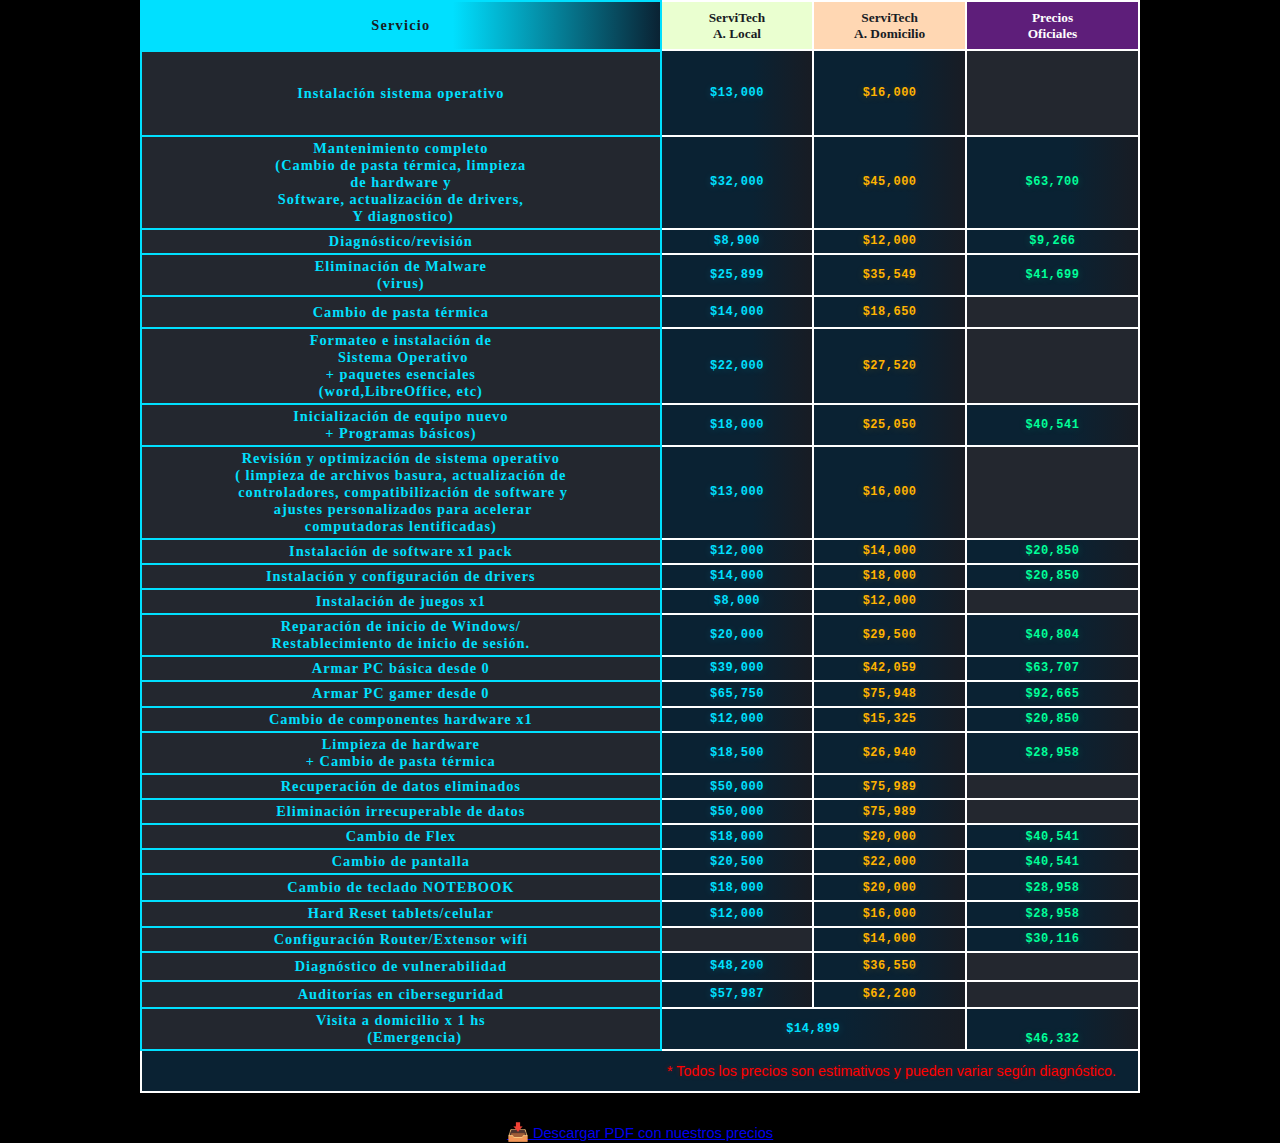
<file: ServiciosPrecios.html>
<!DOCTYPE html PUBLIC "-//W3C//DTD HTML 4.01//EN" "http://www.w3.org/TR/html4/strict.dtd">
<html>
  <head>
    <meta charset="UTF-8">
    <meta name="viewport" content="width=device-width, initial-scale=1.0, shrink-to-fit=no">
    <meta name="generator" content="PhpSpreadsheet, https://github.com/PHPOffice/PhpSpreadsheet">
    <meta name="company" content="Microsoft Corporation" />
    <style type="text/css">
      /* Quita o comenta la siguiente línea para evitar fondo blanco forzado */
      /* html { font-family:Calibri, Arial, Helvetica, sans-serif; font-size:11pt; background-color:white } */
      html { font-family:Calibri, Arial, Helvetica, sans-serif; font-size:11pt; }
      a.comment-indicator:hover + div.comment { background:#ffd; position:absolute; display:block; border:1px solid black; padding:0.5em }
      a.comment-indicator { background:red; display:inline-block; border:1px solid black; width:0.5em; height:0.5em }
      div.comment { display:none }
      table { border-collapse:collapse; page-break-after:always }
      .gridlines td { border:2px solid #ffffff !important; }
      .gridlines th { border:2px solid #ffffff !important; }
      .b { text-align:center }
      .e { text-align:center }
      .f { text-align:right }
      .inlineStr { text-align:left }
      .n { text-align:right }
      .s { text-align:left }
      td.style0 { vertical-align:bottom; border-bottom:none #000000; border-top:none #000000; border-left:none #000000; border-right:none #000000; color:#000000; font-family:'Calibri'; font-size:11pt; background-color:white }
      th.style0 { vertical-align:bottom; border-bottom:none #000000; border-top:none #000000; border-left:none #000000; border-right:none #000000; color:#000000; font-family:'Calibri'; font-size:11pt; background-color:white }
      td.style1 { vertical-align:bottom; border-bottom:none #000000; border-top:none #000000; border-left:none #000000; border-right:none #000000; color:#000000; font-family:'Calibri'; font-size:11pt; background-color:white }
      th.style1 { vertical-align:bottom; border-bottom:none #000000; border-top:none #000000; border-left:none #000000; border-right:none #000000; color:#000000; font-family:'Calibri'; font-size:11pt; background-color:white }
      td.style2 { vertical-align:middle; text-align:center; border-bottom:2px solid #e0e0e0 !important; border-top:2px solid #e0e0e0 !important; border-left:2px solid #e0e0e0 !important; border-right:2px solid #e0e0e0 !important; font-weight:bold; color:#FFFFFF; font-family:'Calibri'; font-size:14pt; background-color:#5983B0 }
      th.style2 { vertical-align:middle; text-align:center; border-bottom:2px solid #e0e0e0 !important; border-top:2px solid #e0e0e0 !important; border-left:2px solid #e0e0e0 !important; border-right:2px solid #e0e0e0 !important; font-weight:bold; color:#FFFFFF; font-family:'Calibri'; font-size:14pt; background-color:#5983B0 }
      td.style3 { vertical-align:middle; text-align:center; border-bottom:2px solid #e0e0e0 !important; border-top:2px solid #e0e0e0 !important; border-left:2px solid #e0e0e0 !important; border-right:2px solid #e0e0e0 !important; font-weight:bold; color:#000000; font-family:'Calibri'; font-size:10pt; background-color:#D4EA6B }
      th.style3 { vertical-align:middle; text-align:center; border-bottom:2px solid #e0e0e0 !important; border-top:2px solid #e0e0e0 !important; border-left:2px solid #e0e0e0 !important; border-right:2px solid #e0e0e0 !important; font-weight:bold; color:#000000; font-family:'Calibri'; font-size:10pt; background-color:#D4EA6B }
      td.style4 { vertical-align:middle; text-align:center; border-bottom:2px solid #e0e0e0 !important; border-top:2px solid #e0e0e0 !important; border-left:2px solid #e0e0e0 !important; border-right:2px solid #e0e0e0 !important; font-weight:bold; color:#000000; font-family:'Calibri'; font-size:10pt; background-color:#FF972F }
      th.style4 { vertical-align:middle; text-align:center; border-bottom:2px solid #e0e0e0 !important; border-top:2px solid #e0e0e0 !important; border-left:2px solid #e0e0e0 !important; border-right:2px solid #e0e0e0 !important; font-weight:bold; color:#000000; font-family:'Calibri'; font-size:10pt; background-color:#FF972F }
      td.style5 { vertical-align:middle; text-align:center; border-bottom:2px solid #e0e0e0 !important; border-top:2px solid #e0e0e0 !important; border-left:2px solid #e0e0e0 !important; border-right:2px solid #e0e0e0 !important; font-weight:bold; color:#FFFFFF; font-family:'Calibri'; font-size:10pt; background-color:#780373 }
      th.style5 { vertical-align:middle; text-align:center; border-bottom:2px solid #e0e0e0 !important; border-top:2px solid #e0e0e0 !important; border-left:2px solid #e0e0e0 !important; border-right:2px solid #e0e0e0 !important; font-weight:bold; color:#FFFFFF; font-family:'Calibri'; font-size:10pt; background-color:#780373 }
      td.style6 { vertical-align:middle; text-align:center; border-bottom:none #000000; border-top:none #000000; border-left:none #000000; border-right:none #000000; color:#000000; font-family:'Calibri'; font-size:14pt; background-color:white }
      th.style6 { vertical-align:middle; text-align:center; border-bottom:none #000000; border-top:none #000000; border-left:none #000000; border-right:none #000000; color:#000000; font-family:'Calibri'; font-size:14pt; background-color:white }
      td.style7 { vertical-align:top; text-align:center; border-bottom:2px solid #e0e0e0 !important; border-top:2px solid #e0e0e0 !important; border-left:2px solid #e0e0e0 !important; border-right:2px solid #e0e0e0 !important; font-weight:bold; color:#FFFFFF; font-family:'Calibri'; font-size:11pt; background-color:#355269 }
      th.style7 { vertical-align:top; text-align:center; border-bottom:2px solid #e0e0e0 !important; border-top:2px solid #e0e0e0 !important; border-left:2px solid #e0e0e0 !important; border-right:2px solid #e0e0e0 !important; font-weight:bold; color:#FFFFFF; font-family:'Calibri'; font-size:11pt; background-color:#355269 }
      td.style8 { vertical-align:middle; text-align:center; border-bottom:2px solid #e0e0e0 !important; border-top:2px solid #e0e0e0 !important; border-left:2px solid #e0e0e0 !important; border-right:2px solid #e0e0e0 !important; font-weight:bold; color:#FFFFFF; font-family:'Calibri'; font-size:11pt; background-color:#127622 }
      th.style8 { vertical-align:middle; text-align:center; border-bottom:2px solid #e0e0e0 !important; border-top:2px solid #e0e0e0 !important; border-left:2px solid #e0e0e0 !important; border-right:2px solid #e0e0e0 !important; font-weight:bold; color:#FFFFFF; font-family:'Calibri'; font-size:11pt; background-color:#127622 }
      td.style9 { vertical-align:middle; text-align:center; border-bottom:2px solid #e0e0e0 !important; border-top:2px solid #e0e0e0 !important; border-left:2px solid #e0e0e0 !important; border-right:2px solid #e0e0e0 !important; font-weight:bold; color:#FFFFFF; font-family:'Calibri'; font-size:11pt; background-color:#395511 }
      th.style9 { vertical-align:middle; text-align:center; border-bottom:2px solid #e0e0e0 !important; border-top:2px solid #e0e0e0 !important; border-left:2px solid #e0e0e0 !important; border-right:2px solid #e0e0e0 !important; font-weight:bold; color:#FFFFFF; font-family:'Calibri'; font-size:11pt; background-color:#395511 }
      td.style10 { vertical-align:middle; text-align:center; border-bottom:2px solid #e0e0e0 !important; border-top:2px solid #e0e0e0 !important; border-left:2px solid #e0e0e0 !important; border-right:2px solid #e0e0e0 !important; font-weight:bold; color:#FFFFFF; font-family:'Calibri'; font-size:11pt; background-color:#861141 }
      th.style10 { vertical-align:middle; text-align:center; border-bottom:2px solid #e0e0e0 !important; border-top:2px solid #e0e0e0 !important; border-left:2px solid #e0e0e0 !important; border-right:2px solid #e0e0e0 !important; font-weight:bold; color:#FFFFFF; font-family:'Calibri'; font-size:11pt; background-color:#861141 }
      td.style11 { vertical-align:middle; text-align:center; border-bottom:none #000000; border-top:none #000000; border-left:none #000000; border-right:none #000000; color:#000000; font-family:'Calibri'; font-size:11pt; background-color:white }
      th.style11 { vertical-align:middle; text-align:center; border-bottom:none #000000; border-top:none #000000; border-left:none #000000; border-right:none #000000; color:#000000; font-family:'Calibri'; font-size:11pt; background-color:white }
      td.style12 { vertical-align:middle; text-align:center; border-bottom:2px solid #e0e0e0 !important; border-top:2px solid #e0e0e0 !important; border-left:2px solid #e0e0e0 !important; border-right:2px solid #e0e0e0 !important; font-weight:bold; color:#FFFFFF; font-family:'Calibri'; font-size:11pt; background-color:#355269 }
      th.style12 { vertical-align:middle; text-align:center; border-bottom:2px solid #e0e0e0 !important; border-top:2px solid #e0e0e0 !important; border-left:2px solid #e0e0e0 !important; border-right:2px solid #e0e0e0 !important; font-weight:bold; color:#FFFFFF; font-family:'Calibri'; font-size:11pt; background-color:#355269 }
      td.style13 { vertical-align:middle; border-bottom:none #000000; border-top:none #000000; border-left:none #000000; border-right:none #000000; color:#000000; font-family:'Calibri'; font-size:11pt; background-color:white }
      th.style13 { vertical-align:middle; border-bottom:none #000000; border-top:none #000000; border-left:none #000000; border-right:none #000000; color:#000000; font-family:'Calibri'; font-size:11pt; background-color:white }
      td.style14 { vertical-align:middle; text-align:center; border-bottom:2px solid #e0e0e0 !important; border-top:2px solid #e0e0e0 !important; border-left:2px solid #e0e0e0 !important; border-right:2px solid #e0e0e0 !important; font-weight:bold; color:#FFFFFF; font-family:'Calibri'; font-size:11pt; background-color:#355269 }
      th.style14 { vertical-align:middle; text-align:center; border-bottom:2px solid #e0e0e0 !important; border-top:2px solid #e0e0e0 !important; border-left:2px solid #e0e0e0 !important; border-right:2px solid #e0e0e0 !important; font-weight:bold; color:#FFFFFF; font-family:'Calibri'; font-size:11pt; background-color:#355269 }
      td.style15 { vertical-align:middle; text-align:center; border-bottom:2px solid #e0e0e0 !important; border-top:2px solid #e0e0e0 !important; border-left:2px solid #e0e0e0 !important; border-right:2px solid #e0e0e0 !important; font-weight:bold; color:#FFFFFF; font-family:'Calibri'; font-size:11pt; background-color:#000000 }
      th.style15 { vertical-align:middle; text-align:center; border-bottom:2px solid #e0e0e0 !important; border-top:2px solid #e0e0e0 !important; border-left:2px solid #e0e0e0 !important; border-right:2px solid #e0e0e0 !important; font-weight:bold; color:#FFFFFF; font-family:'Calibri'; font-size:11pt; background-color:#000000 }
      td.style16 { vertical-align:middle; text-align:center; border-bottom:2px solid #e0e0e0 !important; border-top:2px solid #e0e0e0 !important; border-left:2px solid #e0e0e0 !important; border-right:2px solid #e0e0e0 !important; font-weight:bold; color:#FFFFFF; font-family:'Calibri'; font-size:13pt; background-color:#355269 }
      th.style16 { vertical-align:middle; text-align:center; border-bottom:2px solid #e0e0e0 !important; border-top:2px solid #e0e0e0 !important; border-left:2px solid #e0e0e0 !important; border-right:2px solid #e0e0e0 !important; font-weight:bold; color:#FFFFFF; font-family:'Calibri'; font-size:13pt; background-color:#355269 }
      td.style17 { vertical-align:bottom; text-align:center; border-bottom:none #000000; border-top:none #000000; border-left:none #000000; border-right:none #000000; font-weight:bold; color:#FFFFFF; font-family:'Calibri'; font-size:11pt; background-color:#861141 }
      th.style17 { vertical-align:bottom; text-align:center; border-bottom:none #000000; border-top:none #000000; border-left:none #000000; border-right:none #000000; font-weight:bold; color:#FFFFFF; font-family:'Calibri'; font-size:11pt; background-color:#861141 }
      td.style18 { vertical-align:bottom; text-align:center; border-bottom:none #000000; border-top:none #000000; border-left:none #000000; border-right:none #000000; color:#000000; font-family:'Calibri'; font-size:11pt; background-color:white }
      th.style18 { vertical-align:bottom; text-align:center; border-bottom:none #000000; border-top:none #000000; border-left:none #000000; border-right:none #000000; color:#000000; font-family:'Calibri'; font-size:11pt; background-color:white }
      td.style19 { vertical-align:bottom; text-align:left; padding-left:0px; border-bottom:none #000000; border-top:none #000000; border-left:none #000000; border-right:none #000000; color:#000000; font-family:'Calibri'; font-size:11pt; background-color:white }
      th.style19 { vertical-align:bottom; text-align:left; padding-left:0px; border-bottom:none #000000; border-top:none #000000; border-left:none #000000; border-right:none #000000; color:#000000; font-family:'Calibri'; font-size:11pt; background-color:white }
      table.sheet0 col.col0 { width:175pt }        /* Servicio */
      table.sheet0 col.col1 { width:75pt }         /* Local */
      table.sheet0 col.col2 { width:75pt }         /* Domicilio */
      table.sheet0 col.col3 { width:85pt }         /* Oficiales */
      table.sheet0 tr { height:15pt }
      table.sheet0 tr.row0 { height:36.85pt }
      table.sheet0 tr.row1 { height:64.05pt }
      table.sheet0 tr.row2 { height:19.3pt }
      table.sheet0 tr.row3 { height:28.95pt }
      table.sheet0 tr.row4 { height:23.7pt }
      table.sheet0 tr.row5 { height:53.55pt }
      table.sheet0 tr.row6 { height:26.5pt }
      table.sheet0 tr.row7 { height:67.6pt }
      table.sheet0 tr.row8 { height:15pt }
      table.sheet0 tr.row9 { height:15pt }
      table.sheet0 tr.row10 { height:15pt }
      table.sheet0 tr.row11 { height:29pt }
      table.sheet0 tr.row12 { height:16.65pt }
      table.sheet0 tr.row13 { height:19.3pt }
      table.sheet0 tr.row14 { height:19.3pt }
      table.sheet0 tr.row15 { height:28.05pt }
      table.sheet0 tr.row16 { height:18.4pt }
      table.sheet0 tr.row17 { height:15.8pt }
      table.sheet0 tr.row18 { height:15.8pt }
      table.sheet0 tr.row19 { height:18.4pt }
      table.sheet0 tr.row20 { height:20.15pt }
      table.sheet0 tr.row21 { height:19.3pt }
      table.sheet0 tr.row22 { height:18.4pt }
      table.sheet0 tr.row23 { height:21.9pt }
      table.sheet0 tr.row24 { height:20.15pt }
      table.sheet0 tr.row25 { height:30.65pt }
      table.sheet0 tr.row26 { height:15pt }
      table.sheet0 tr.row27 { height:15pt }
      table.sheet0 tr.row28 { height:15pt }
      table.sheet0 tr.row29 { height:15pt }
      table.sheet0 tr.row30 { height:15pt }
      table.sheet0 tr.row31 { height:15pt }
      table.sheet0 tr.row32 { height:15pt }
      table.sheet0 tr.row33 { height:15pt }
      table.sheet0 tr.row34 { height:15pt }
      table.sheet0 tr.row35 { height:15pt }
      table.sheet0 tr.row36 { height:15pt }
      table.sheet0 tr.row37 { height:15pt }
      table.sheet0 tr.row38 { height:15pt }
      table.sheet0 tr.row39 { height:15pt }
      table.sheet0 tr.row40 { height:15pt }
      /* Estilo para integrar el cuadro a la página de tecnología */
      table.sheet0 {
        width: 92vw !important;                   /* Reducido de 98vw */
        max-width: 1000px !important;             /* Reducido de 1200px */
        min-width: 700px !important;              /* Reducido de 800px */
        margin: 2.5rem auto 2.5rem auto;
        font-size: 1.13em;
        min-height: 900px;
        background: #000000 !important; /* Fondo negro */
        border-radius: 18px;
        box-shadow: 0 8px 32px 0 rgba(0,0,0,0.22);
        overflow: hidden;
        border: 2.5px solid #00e0ff;
        transition: box-shadow 0.3s;
        position: relative;
      }
      /* Elimina el pseudo-elemento que generaba doble marco */
      table.sheet0::before {
        content: none !important;
        display: none !important;
      }
      .gridlines td, .gridlines th {
        border:2px solid #ffffff !important;
        padding: 3px 2px !important;
        white-space: nowrap; /* Evita que los números se corten */
        font-size: 0.85em !important;
      }
      /* Encabezados con color destacado */
      td.style2, th.style2 {
        background: #ff00ea !important;
        color: #181c24 !important;
        border-color: #00e0ff !important;
        letter-spacing: 1.2px;
        font-weight: bold;
        text-shadow: none;
        border-bottom: 3px solid #00e0ff !important;
        background: linear-gradient(90deg, #00e0ff 60%, #0a2233 100%) !important;
        box-shadow: 0 2px 12px 0 #00e0ff33;
      }
      td.style3, th.style3 {
        background-color: #eaffd0 !important;
        color: #181c24 !important;
        font-size: 10pt !important; /* Reducido de 12pt a 10pt */
      }
      td.style4, th.style4 {
        background-color: #ffd7b3 !important;
        color: #181c24 !important;
        font-size: 10pt !important; /* Reducido de 12pt a 10pt */
      }
      td.style5, th.style5 {
        background-color: #5e1e7a !important;
        color: #fff !important;
        font-size: 10pt !important; /* Reducido de 12pt a 10pt */
      }
      td.style7, th.style7,
      td.style12, th.style12,
      td.style14, th.style14,
      td.style16, th.style16 {
        background: #23272f !important;
        color: #00e0ff !important;
        border-color: #00e0ff !important;
        font-weight: bold;
        letter-spacing: 1px;
      }
      td.style8, th.style8 {
        background-color: #1e7a5e !important;
        color: #fff !important;
      }
      td.style9, th.style9 {
        background-color: #3a5a2a !important;
        color: #fff !important;
      }
      td.style10, th.style10 {
        background-color: #7a1e3a !important;
        color: #fff !important;
      }
      td.style15, th.style15 {
        background-color: #23272f !important;
        color: #fff !important;
      }
      /* Celdas vacías de precios: fondo negro permanente, sin hover ni opacidad */
      td.null, th.null {
        color: #b0b0b0 !important;
        background: #000 !important;
        opacity: 1 !important;
        pointer-events: none;
      }
      table.sheet0 tbody tr:hover td.null,
      table.sheet0 tbody tr:hover th.null {
        background: #000 !important;
        color: #b0b0b0 !important;
      }
      /* Bordes redondeados solo en las esquinas del cuadro */
      table.sheet0 tr:first-child td:first-child { border-top-left-radius: 18px; }
      table.sheet0 tr:first-child td:last-child { border-top-right-radius: 18px; }
      table.sheet0 tr:last-child td:first-child { border-bottom-left-radius: 18px; }
      table.sheet0 tr:last-child td:last-child { border-bottom-right-radius: 18px; }
      /* Efecto hover tecnológico: color diferente para selección */
      table.sheet0 tbody tr:hover td {
        background: #003e52 !important;
        color: #fff !important;
        transition: background 0.2s, color 0.2s;
      }
      /* Evita hover en celdas vacías */
      table.sheet0 tbody tr:hover td.null,
      table.sheet0 tbody tr:hover th.null {
        background: #111 !important;
        color: #b0b0b0 !important;
      }
      /* Scrollbar personalizado para look tecnológico */
      ::-webkit-scrollbar {
        height: 6px;   /* Reducido de 10px a 6px */
        width: 6px;    /* Reducido de 10px a 6px */
        background: #181c24;
      }
      ::-webkit-scrollbar-thumb {
        background: #00e0ff;
        border-radius: 8px;
      }
      /* Números destacados con colores y animación */
      td.n, th.n {
        color: #00e0ff !important;
        font-family: 'Cascadia Code', 'Consolas', monospace !important;
        font-weight: bold;
        letter-spacing: 0.5px;
        transition: color 0.2s;
        text-shadow: 0 1px 8px #00e0ff33;
        background: linear-gradient(90deg, #0a2233 60%, #181c24 100%);
        font-size: 9pt !important; /* Reducido de 10pt a 9pt */
      }
      /* Alterna color para números en columnas diferentes */
      td.column2.n, th.column2.n {
        color: #ffb300 !important;
        text-shadow: 0 1px 8px #ffb30033;
      }
      td.column3.n, th.column3.n {
        color: #00ff99 !important;
        text-shadow: 0 1px 8px #00ff9933;
      }
      /* Celdas vacías de precios: gris claro */
      td.null, th.null {
        color: #b0b0b0 !important;
        background: #23272f !important;
      }
      /* Efecto de "parpadeo" sutil en los números al pasar el mouse */
      td.n:hover, th.n:hover {
        color: #fff !important;
        background: #003e52 !important;
        animation: blinkNum 0.7s linear 1;
      }
      @keyframes blinkNum {
        0% { color: #fff; }
        50% { color: #00e0ff; }
        100% { color: #fff; }
      }
      /* Fila de totales o resumen (si existiera) */
      tr.total-row td, tr.total-row th {
        background: #23272f !important;
        color: #ffb300 !important;
        font-size: 1.1em;
        font-weight: bold;
        border-top: 2.5px solid #00e0ff !important;
      }
      /* Pie de tabla con info cool */
      tfoot td, tfoot th {
        background: #0a2233 !important;
        color: #00e0ff !important;
        font-size: 0.98em;
        text-align: right;
        border-top: 2px solid #00e0ff !important;
      }
      /* Tooltip estilo terminal para info extra */
      .cool-tooltip {
        position: relative;
        cursor: pointer;
        border-bottom: 1px dashed #00e0ff;
      }
      .cool-tooltip:hover::after {
        content: attr(data-tip);
        position: absolute;
        left: 0;
        top: 1.5em;
        background: #23272f;
        color: #00e0ff;
        padding: 0.4em 0.8em;
        border-radius: 7px;
        font-size: 0.95em;
        white-space: pre;
        box-shadow: 0 2px 12px #00e0ff33;
        z-index: 10;
      }
      @media (max-width: 600px) {
        html {
          font-size: 10pt !important;
        }
        table.sheet0 {
          width: 99vw !important;
          min-width: unset !important;
          max-width: 100vw !important;
          font-size: 0.98em !important;
          margin: 0.5rem 0.5vw 1.5rem 0.5vw !important;
          border-radius: 10px !important;
          box-shadow: none !important;
        }
        .info-box {
          max-width: 98vw !important;
          padding: 1em 0.5em !important;
          font-size: 0.98em !important;
          border-radius: 10px !important;
        }
        table.sheet0 tr,
        table.sheet0 td,
        table.sheet0 th {
          height: auto !important;
          padding: 0.35em 0.3em !important;
          font-size: 0.98em !important;
          word-break: break-word;
        }
        table.sheet0 col {
          width: auto !important;
        }
        /* Reduce tamaño de tooltips */
        .cool-tooltip:hover::after {
          font-size: 0.90em !important;
          max-width: 90vw !important;
          left: 0 !important;
          right: 0 !important;
        }
      }
      /* Quitar bordes redondeados de la tabla */
      table.sheet0 {
        border-radius: 0px !important;
      }

      /* Quitar bordes redondeados de las esquinas */
      table.sheet0 tr:first-child td:first-child { border-top-left-radius: 0px; }
      table.sheet0 tr:first-child td:last-child { border-top-right-radius: 0px; }
      table.sheet0 tr:last-child td:first-child { border-bottom-left-radius: 0px; }
      table.sheet0 tr:last-child td:last-child { border-bottom-right-radius: 0px; }

      /* Tooltip sin bordes redondeados */
      .cool-tooltip:hover::after {
        border-radius: 0px !important;
      }

      @media (max-width: 600px) {
        table.sheet0 {
          border-radius: 0px !important;
        }
        .info-box {
          border-radius: 0px !important;
        }
      }
    </style>
    <style>
        /* Estilos para la tabla en móviles */
        @media (max-width: 768px) {
            .sheet0 {
                font-size: 14px !important;
                width: 150% !important;
                transform: scale(0.67) !important;
                transform-origin: left top !important;
            }
            
            body {
                overflow-x: auto !important;
                max-width: 100vw !important;
                margin: 0 !important;
                padding: 0 !important;
            }

            .column0 { min-width: 200px !important; }
            .column1, .column2, .column3 { min-width: 100px !important; }

            td {
                white-space: normal !important;
                padding: 8px !important;
            }
        }
    </style>
  </head>

  <body style="background-color: #000000 !important; color: #ffffff; font-family: Arial, sans-serif;">
<style>
@page { margin-left: 0; margin-right: 0; margin-top: 0; margin-bottom: 0; }
body { margin: 0; padding: 0; }
table.sheet0 {
  width: 98vw;
  max-width: 1400px;
  min-width: 900px;
  margin: 0 auto;
  font-size: 1.15em;
  min-height: 600px; /* Agrega esta línea para estirar hacia abajo */
  background-color: #000000 !important; /* Fondo negro para la tabla */
  color: #ffffff; /* Texto blanco */
  border: none;
}
td, th {
  background-color: #000000 !important; /* Fondo negro para celdas */
  color: #ffffff !important; /* Texto blanco */
  border: 1px solid #ffffff !important; /* Cambiado de #333333 a #ffffff */
}
</style>
    <table border="0" cellpadding="0" cellspacing="0" id="sheet0" class="sheet0 gridlines">
        <col class="col0">
        <col class="col1">
        <col class="col2">
        <col class="col3">
        <tbody>
          <tr class="row0">
            <td class="column0 style2 s">Servicio</td>
            <td class="column1 style3 s">ServiTech<br>A. Local</td>
            <td class="column2 style4 s">ServiTech<br>A. Domicilio</td>
            <td class="column3 style5 s">Precios<br>Oficiales</td>
          </tr>
          
          <!-- Nuevo servicio agregado aquí -->
          <tr class="row1">
            <td class="column0 style12 s">Instalación sistema operativo</td>
            <td class="column1 style8 n">$13,000</td>
            <td class="column2 style9 n">$16,000</td>
            <td class="column3 style15 null"></td>
          </tr>
          <!-- Continúa con los servicios existentes -->
          <tr class="row1">
            <td class="column0 style7 s">Mantenimiento completo<br />
(Cambio de pasta térmica, limpieza <br />
de hardware y<br />
Software, actualización de drivers,<br />
&nbsp;Y diagnostico)</td>
            <td class="column1 style8 n">$32,000</td>
            <td class="column2 style9 n">$45,000</td>
            <td class="column3 style10 n">$63,700</td>
          </tr>
          <tr class="row2">
            <td class="column0 style12 s">Diagnóstico/revisión</td>
            <td class="column1 style8 n">$8,900</td>
            <td class="column2 style9 n">$12,000</td>
            <td class="column3 style10 n">$9,266</td>
          </tr>
          <tr class="row3">
            <td class="column0 style14 s">Eliminación de Malware <br />
(virus)</td>
            <td class="column1 style8 n">$25,899</td>
            <td class="column2 style9 n">$35,549</td>
            <td class="column3 style10 n">$41,699</td>
          </tr>
          <tr class="row4">
            <td class="column0 style12 s">Cambio de pasta térmica</td>
            <td class="column1 style8 n">$14,000</td>
            <td class="column2 style9 n">$18,650</td>
            <td class="column3 style15 null"></td>
          </tr>
          <tr class="row5">
            <td class="column0 style14 s">Formateo e instalación de<br />
&nbsp;Sistema Operativo <br />
+ paquetes esenciales <br />
(word,LibreOffice, etc)</td>
            <td class="column1 style8 n">$22,000</td>
            <td class="column2 style9 n">$27,520</td>
            <td class="column3 style15 null"></td>
          </tr>
          <tr class="row6">
            <td class="column0 style14 s">Inicialización de equipo nuevo<br />
+ Programas básicos)</td>
            <td class="column1 style8 n">$18,000</td>
            <td class="column2 style9 n">$25,050</td>
            <td class="column3 style10 n">$40,541</td>
          </tr>
          <tr class="row7">
            <td class="column0 style14 s">Revisión y optimización de sistema operativo<br />
( limpieza de archivos basura, actualización de<br />
&nbsp;controladores, compatibilización de software y<br />
&nbsp;ajustes personalizados para acelerar <br />
computadoras lentificadas)</td>
            <td class="column1 style8 n">$13,000</td>
            <td class="column2 style9 n">$16,000</td>
            <td class="column3 style15 null"></td>
          </tr>
          <tr class="row8">
            <td class="column0 style12 s">Instalación de software x1 pack</td>
            <td class="column1 style8 n">$12,000</td>
            <td class="column2 style9 n">$14,000</td>
            <td class="column3 style10 n">$20,850</td>
          </tr>
          <tr class="row9">
            <td class="column0 style12 s">Instalación y configuración de drivers</td>
            <td class="column1 style8 n">$14,000</td>
            <td class="column2 style9 n">$18,000</td>
            <td class="column3 style10 n">$20,850</td>
          </tr>
          <tr class="row10">
            <td class="column0 style12 s">Instalación de juegos x1</td>
            <td class="column1 style8 n">$8,000</td>
            <td class="column2 style9 n">$12,000</td>
            <td class="column3 style15 null"></td>
          </tr>
          <tr class="row11">
            <td class="column0 style14 s">Reparación de inicio de Windows/<br />
Restablecimiento de inicio de sesión.</td>
            <td class="column1 style8 n">$20,000</td>
            <td class="column2 style9 n">$29,500</td>
            <td class="column3 style10 n">$40,804</td>
          </tr>
          <tr class="row12">
            <td class="column0 style12 s">Armar PC básica desde 0</td>
            <td class="column1 style8 n">$39,000</td>
            <td class="column2 style9 n">$42,059</td>
            <td class="column3 style10 n">$63,707</td>
          </tr>
          <tr class="row13">
            <td class="column0 style12 s">Armar PC gamer desde 0</td>
            <td class="column1 style8 n">$65,750</td>
            <td class="column2 style9 n">$75,948</td>
            <td class="column3 style10 n">$92,665</td>
          </tr>
          <tr class="row14">
            <td class="column0 style12 s">Cambio de componentes hardware x1</td>
            <td class="column1 style8 n">$12,000</td>
            <td class="column2 style9 n">$15,325</td>
            <td class="column3 style10 n">$20,850</td>
          </tr>
          <tr class="row15">
            <td class="column0 style14 s">Limpieza de hardware <br />
+ Cambio de pasta térmica</td>
            <td class="column1 style8 n">$18,500</td>
            <td class="column2 style9 n">$26,940</td>
            <td class="column3 style10 n">$28,958</td>
          </tr>
          <tr class="row16">
            <td class="column0 style12 s">Recuperación de datos eliminados</td>
            <td class="column1 style8 n">$50,000</td>
            <td class="column2 style9 n">$75,989</td>
            <td class="column3 style15 null"></td>
          </tr>
          <tr class="row17">
            <td class="column0 style12 s">Eliminación irrecuperable de datos</td>
            <td class="column1 style8 n">$50,000</td>
            <td class="column2 style9 n">$75,989</td>
            <td class="column3 style15 null"></td>
          </tr>
          <tr class="row18">
            <td class="column0 style12 s">Cambio de Flex</td>
            <td class="column1 style8 n">$18,000</td>
            <td class="column2 style9 n">$20,000</td>
            <td class="column3 style10 n">$40,541</td>
          </tr>
          <tr class="row19">
            <td class="column0 style12 s">Cambio de pantalla</td>
            <td class="column1 style8 n">$20,500</td>
            <td class="column2 style9 n">$22,000</td>
            <td class="column3 style10 n">$40,541</td>
          </tr>
          <tr class="row20">
            <td class="column0 style12 s">Cambio de teclado NOTEBOOK</td>
            <td class="column1 style8 n">$18,000</td>
            <td class="column2 style9 n">$20,000</td>
            <td class="column3 style10 n">$28,958</td>
          </tr>
          <tr class="row21">
            <td class="column0 style12 s">Hard Reset tablets/celular</td>
            <td class="column1 style8 n">$12,000</td>
            <td class="column2 style9 n">$16,000</td>
            <td class="column3 style10 n">$28,958</td>
          </tr>
          <tr class="row22">
            <td class="column0 style12 s">Configuración Router/Extensor wifi</td>
            <td class="column1 style15 null"></td>
            <td class="column2 style9 n">$14,000</td>
            <td class="column3 style10 n">$30,116</td>
          </tr>
          <tr class="row23">
            <td class="column0 style12 s">Diagnóstico de vulnerabilidad</td>
            <td class="column1 style8 n">$48,200</td>
            <td class="column2 style9 n">$36,550</td>
            <td class="column3 style15 null"></td>
          </tr>
          <tr class="row24">
            <td class="column0 style12 s">Auditorías en ciberseguridad</td>
            <td class="column1 style8 n">$57,987</td>
            <td class="column2 style9 n">$62,200</td>
            <td class="column3 style15 null"></td>
          </tr>
          <tr class="row25">
            <td class="column0 style16 s">Visita a domicilio x 1 hs <br />
&nbsp;&nbsp;&nbsp;&nbsp;&nbsp;&nbsp;(Emergencia)</td>
            <td class="column1 style8 n style8" colspan="2">$14,899</td>
            <td class="column3 style17 n">$46,332</td>
          </tr>
        </tbody>
        <tfoot>
          <tr>
            <td colspan="4" style="text-align:right; background-color: rgba(0, 0, 0, 0.5); padding: 0;">
              <span style="
                color: #ff0000;
                display: inline-block;
                padding: 4px 15px;
                margin: 5px;
                text-shadow: 0 0 5px rgba(255,0,0,0.3);
              ">* Todos los precios son estimativos y pueden variar según diagnóstico.</span>
              <span></span>
            </td>
          </tr>
        </tfoot>
    </table>

    <!-- Mensaje de recomendación agregado -->
    <div style="text-align: center; margin-top: 2rem;">
      <a href="ruta-del-pdf.pdf" download>
        <span style="font-size: 1.2em;">📥</span> Descargar PDF con nuestros precios
      </a>
    </div>

    <style>
      @media (max-width: 768px) {
        .recomendacion-container {
          margin-top: 1rem !important;
        }
      }
    </style>
  </body>
</html>
</file>
